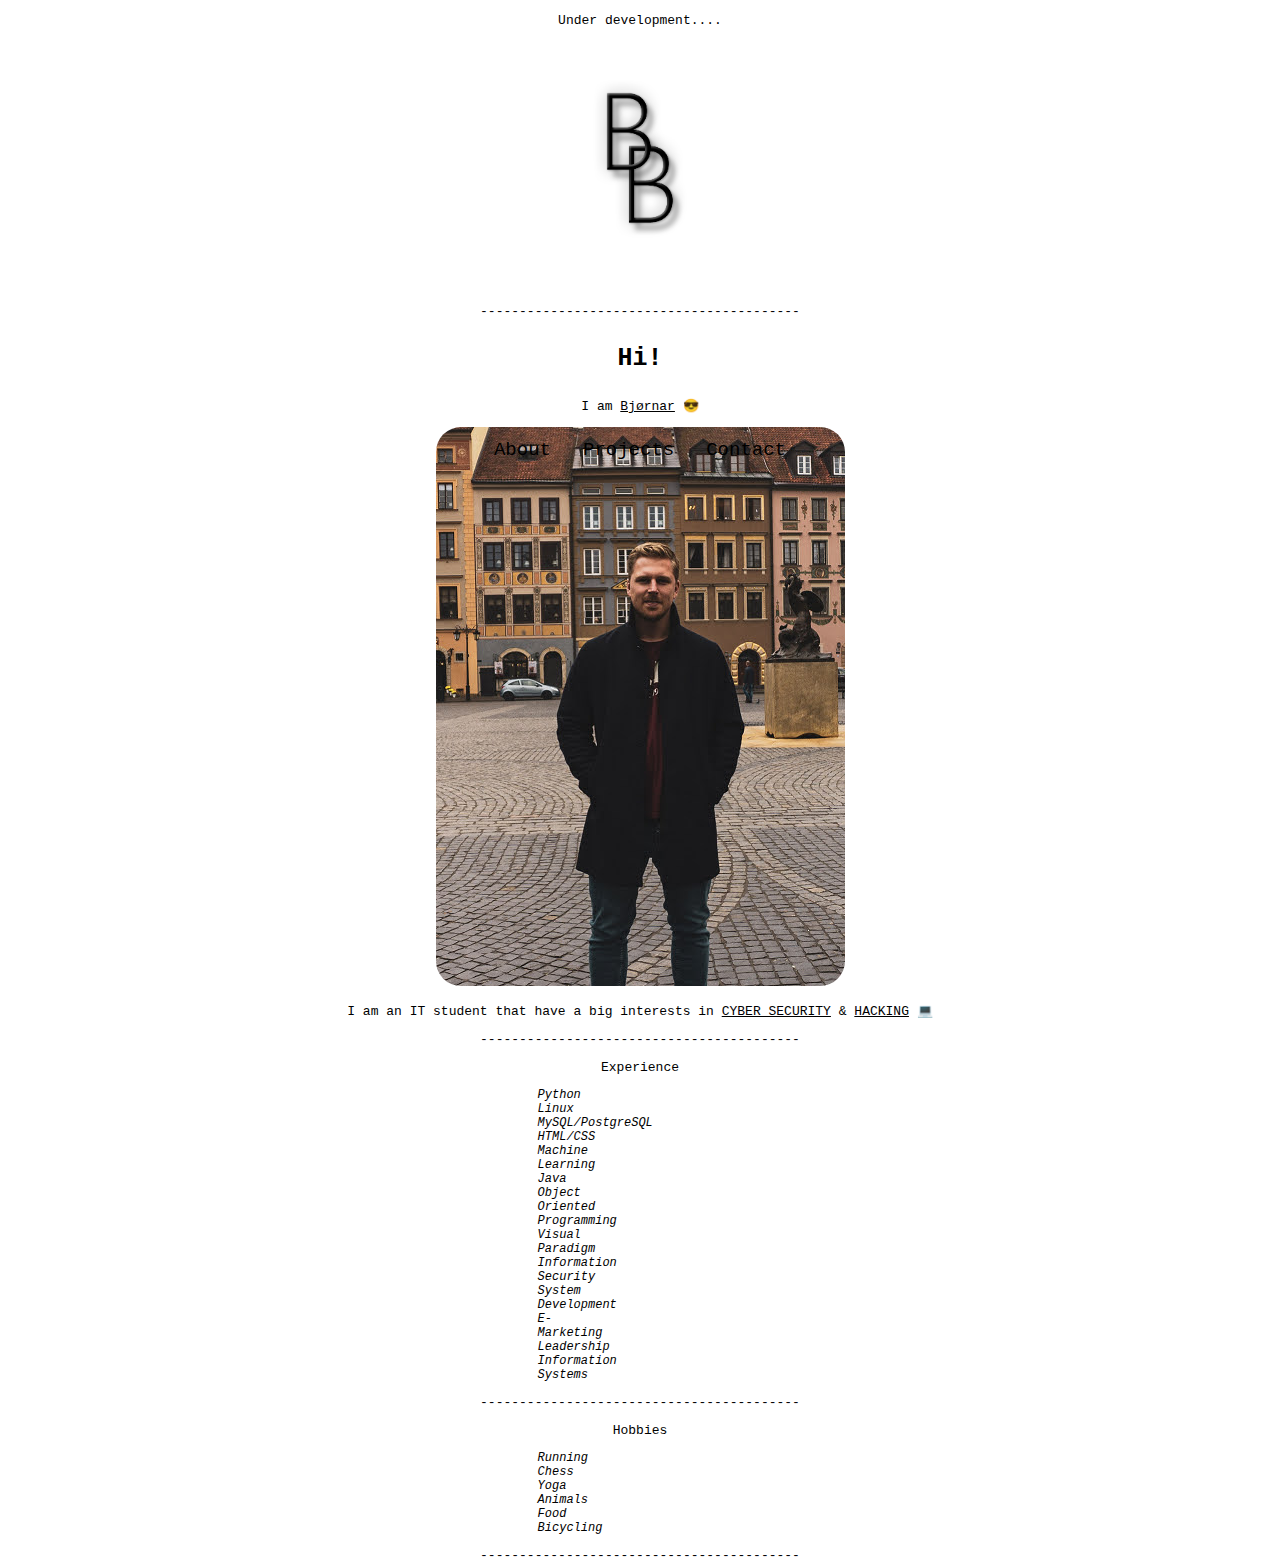
<file: index.html>
<!DOCTYPE html>
<html class="html-styling" lang="en">
    <head>
        <title>BB Portfolio</title>
        <link rel="stylesheet" href="main.css">
        <meta charset="UTF-8">
    </head>
    <body>
        <!-- BEGINNING HEADER CONTENT -->
        <header>
            <p style="text-align:center;">Under development....</p>
            <!-- START NAV -->
            <nav id="home" class="topnav">
                <a href="#about">About</a>
                <a href="#projects">Projects</a>
                <a href="#contact">Contact</a>
            </nav>
            <img id="logo" src="logo.png" alt="logo">
            <!-- END NAV -->
        </header>
        <!-- END HEADER CONTENT -->

        <!-- START MAIN CONTENT -->
        <main>
            <!-- START WELCOME SECTION -->
            <section id="about" class="about">
                <pre>-----------------------------------------</pre>
                <p style="font-size: 25px;"><strong>Hi!</strong><p>
                <p>I am <u>Bjørnar</u> &#128526; <p>
                <img id="profile-photo" src="profile_photo.jpg" alt="profile photo">
                <p>I am an IT student that have a big interests in <u>CYBER SECURITY</u> & <u>HACKING</u> &#128187; </p>
                <pre>-----------------------------------------</pre>
                <p>Experience</p>
                <ul>
                    <li>Python</li>
                    <li>Linux</li>
                    <li>MySQL/PostgreSQL</li>
                    <li>HTML/CSS</li>
                    <li>Machine Learning</li>
                    <li>Java</li>
                    <li>Object Oriented Programming</li>
                    <li>Visual Paradigm</li>
                    <li>Information Security</li>
                    <li>System Development</li>
                    <li>E-Marketing</li>
                    <li>Leadership</li>
                    <li>Information Systems</li>
                </ul>
                <pre>-----------------------------------------</pre>
                <p>Hobbies</p>
                <ul>
                    <li>Running</li>
                    <li>Chess</li>
                    <li>Yoga</li>
                    <li>Animals</li>
                    <li>Food</li>
                    <li>Bicycling</li>
                </ul>
                <pre>-----------------------------------------</pre>
            </section>            
            <!-- END WELCOME SECTION -->

            <!-- START PROJECTS SECTION -->

            
            <!-- END PROJECTS SECTION -->
            <!-- START CONTACT SECTION -->
            
            <!-- END CONTACT SECTION -->
        </main>
        <!-- END MAIN CONTENT -->

        <!-- START FOOTER CONTENT -->
        <footer>
            <button onclick="topFunction()" id="myBtn" title="Go to top">Press me to go to the top again &#128540;</button>

            <script src="one_click.js"></script>
        </footer>
        <!-- END OF FOOTER CONTENT -->

    </body>
</html>
</file>
<file: main.css>
html {
  font-family: monospace;
  scroll-behavior: smooth;
  overflow: visible;
}

p {
  text-align: center;
}

h1 {
  text-align: center;
}

pre {
  text-align: center;
}

/* Add a black background color to the top navigation */
.topnav {
  overflow: visible;
  float: none;
  position: absolute;
  top: 50%;
  left: 50%;
  transform: translate(-50%, -50%);
}

section {
  height: 100vh;
}

/* Style the links inside the navigation bar */
.topnav a {
  float: left;
  color: #000000;
  text-align: center;
  padding: 14px 16px;
  text-decoration: none;
  font-size: 19px;
}

/* Change the color of links on hover */
.topnav a:hover {
  background-color: #ddd;
  border-radius: 8px;
}

@media screen and (max-width: 600px) {
  .topnav a, .topnav-right {
    float: none;
    display: block;
  }

  .topnav-centered a {
    position: relative;
    top: 0;
    left: 0;
    transform: none;
  }
}

.welcome-section {
  text-align: center;
  margin-top: 800px;
  font-size: 14px;
}

#profile-photo {
  border-radius: 25px;
}

#logo {
  display: block;
  margin-left: auto;
  margin-right: auto;
  width: 250px;
}

ul > li {
  font-style: italic;
  font-size: 12px;
  list-style-type: none;
  display: table;
  margin-left: 40%;
  margin-right: 60%;
  text-align: left;
}

@media screen and (max-width: 800px) {
  ul > li {
    font-style: italic;
    font-size: 12px;
    list-style-type: none;
    display: table;
    margin-left: 20%;
    margin-right: 80%;
    text-align: left;
  }
}

#myBtn {
  display: none;
  position: fixed;
  bottom: 20px;
  right: 30px;
  z-index: 99;
  font-size: 14px;
  border: none;
  outline: none;
  background-color: rgb(0, 0, 0);
  color: white;
  cursor: pointer;
  padding: 15px;
  border-radius: 25px;
  font-family: monospace;
}

#myBtn:hover {
  background-color: #555;
}
</file>
